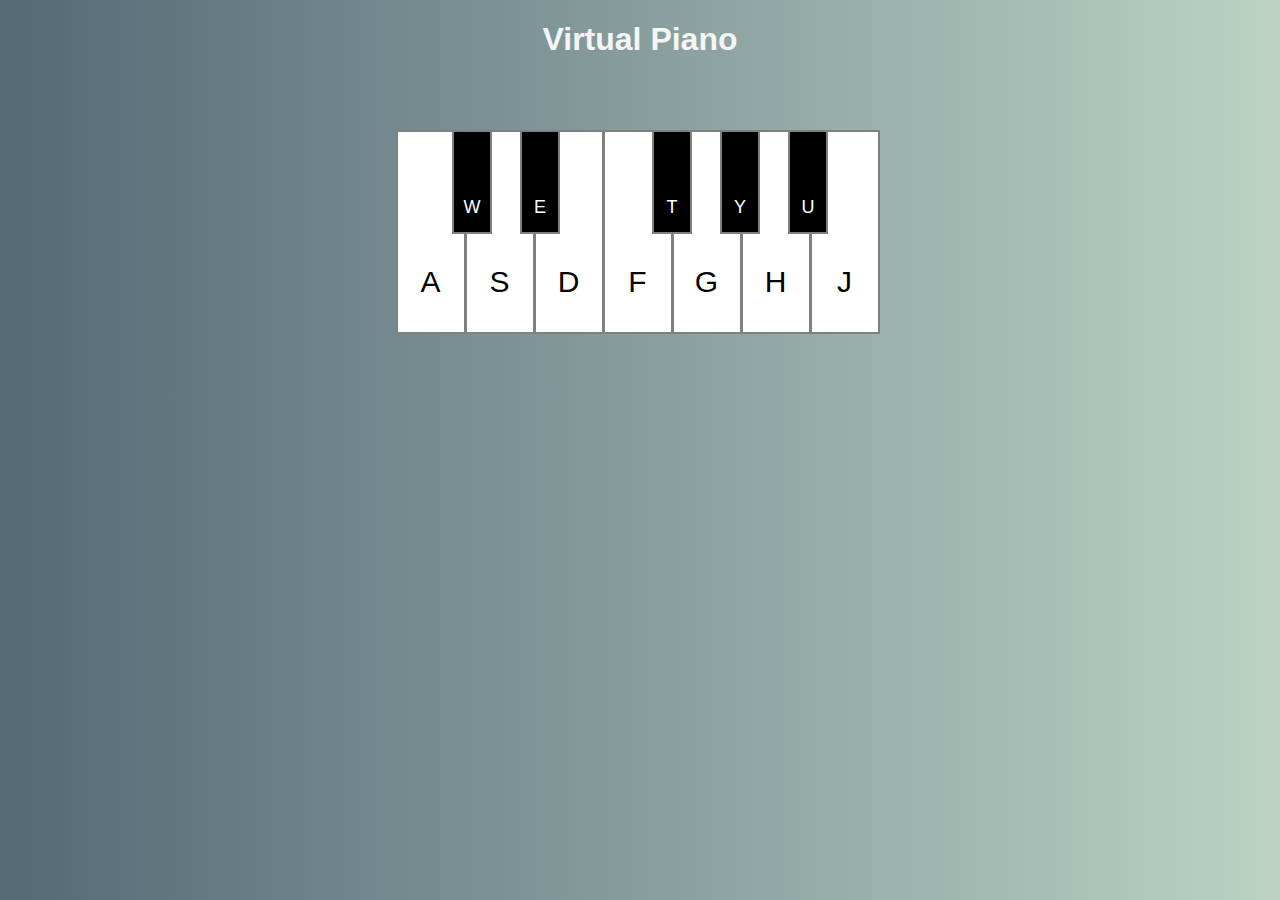
<file: Virtual Piano/task/src/index.html>
<!DOCTYPE html>
<html lang="en">

<head>
    <meta charset="UTF-8">
    <meta http-equiv="X-UA-Compatible" content="IE=edge">
    <meta name="viewport" content="width=device-width, initial-scale=1.0">
    <link href="https://fonts.googleapis.com/css2?family=Krona+One&display=swap" rel="stylesheet">
    <link rel="stylesheet" href="style.css">
    <title>Virtual Piano</title>
</head>

<body>
    <h1>Virtual Piano</h1>
    <div class="container">
        <div class="container1 white-keys">
            <kbd>A</kbd>
            <kbd>S</kbd>
            <kbd>D</kbd>
            <kbd>F</kbd>
            <kbd>G</kbd>
            <kbd>H</kbd>
            <kbd>J</kbd>
        </div>
        <div class="black-keys">
            <kbd id="W_key">W</kbd>
            <kbd id="E_key">E</kbd>
            <kbd id="T_key">T</kbd>
            <kbd id="Y_key">Y</kbd>
            <kbd id="U_key">U</kbd>
        </div>
    </div>
    <script src="app.js"></script>
</body>

</html>
</file>
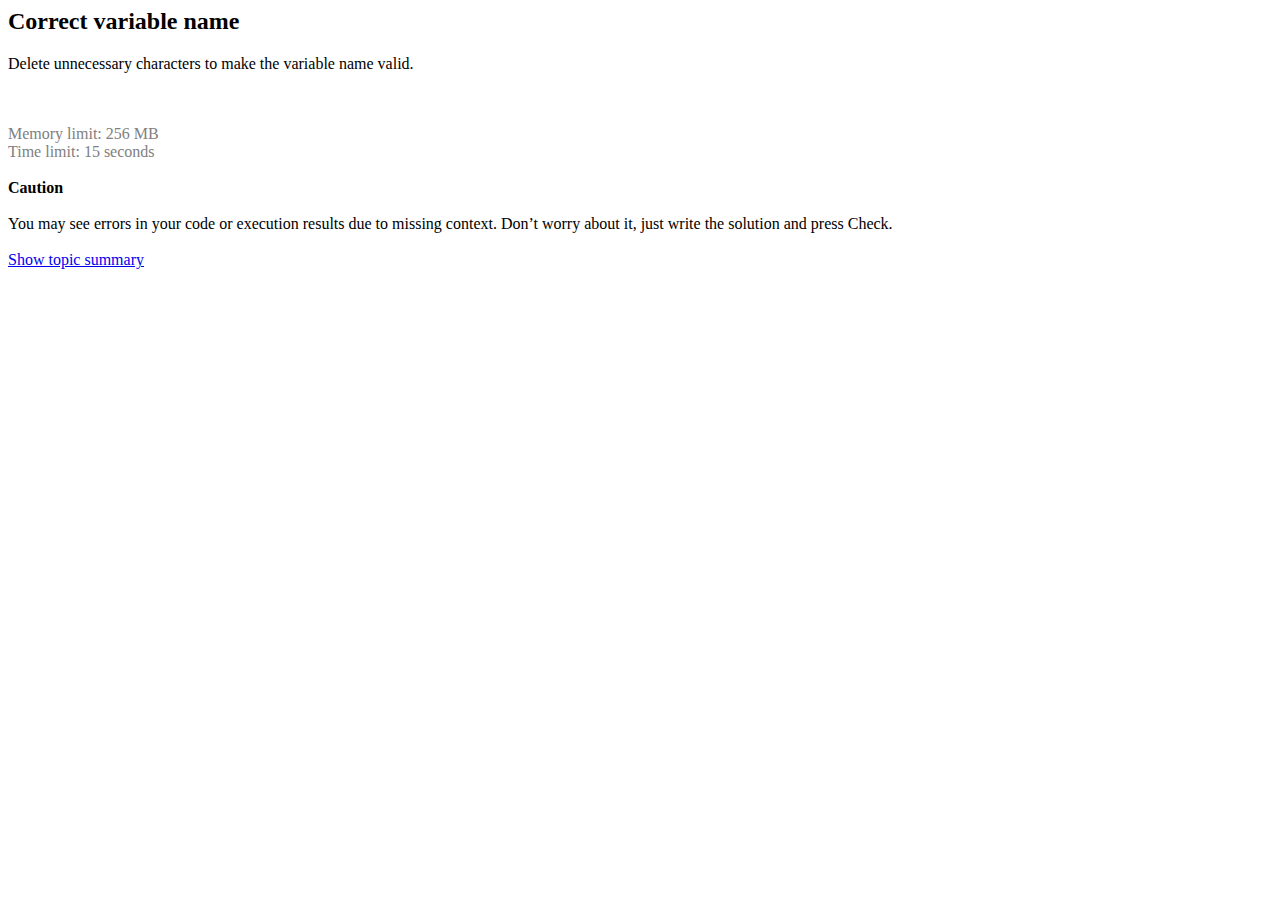
<file: Topics/Naming variables/Correct variable name/task.html>
<h2>Correct variable name</h2>
<html>
 <head></head>
 <body>
  <p>Delete unnecessary characters to make the variable name valid.</p>
 </body>
</html><br><br><font color="gray">Memory limit: 256 MB</font><br><font color="gray">Time limit: 15 seconds</font><br><br>
<b>Caution</b><br><br>
You may see errors in your code or execution results due to missing context. Don’t worry about it, just write the solution and press Check.
<br><br>
<a href="https://hyperskill.org/learn/step/8364">Show topic summary</a>
</file>
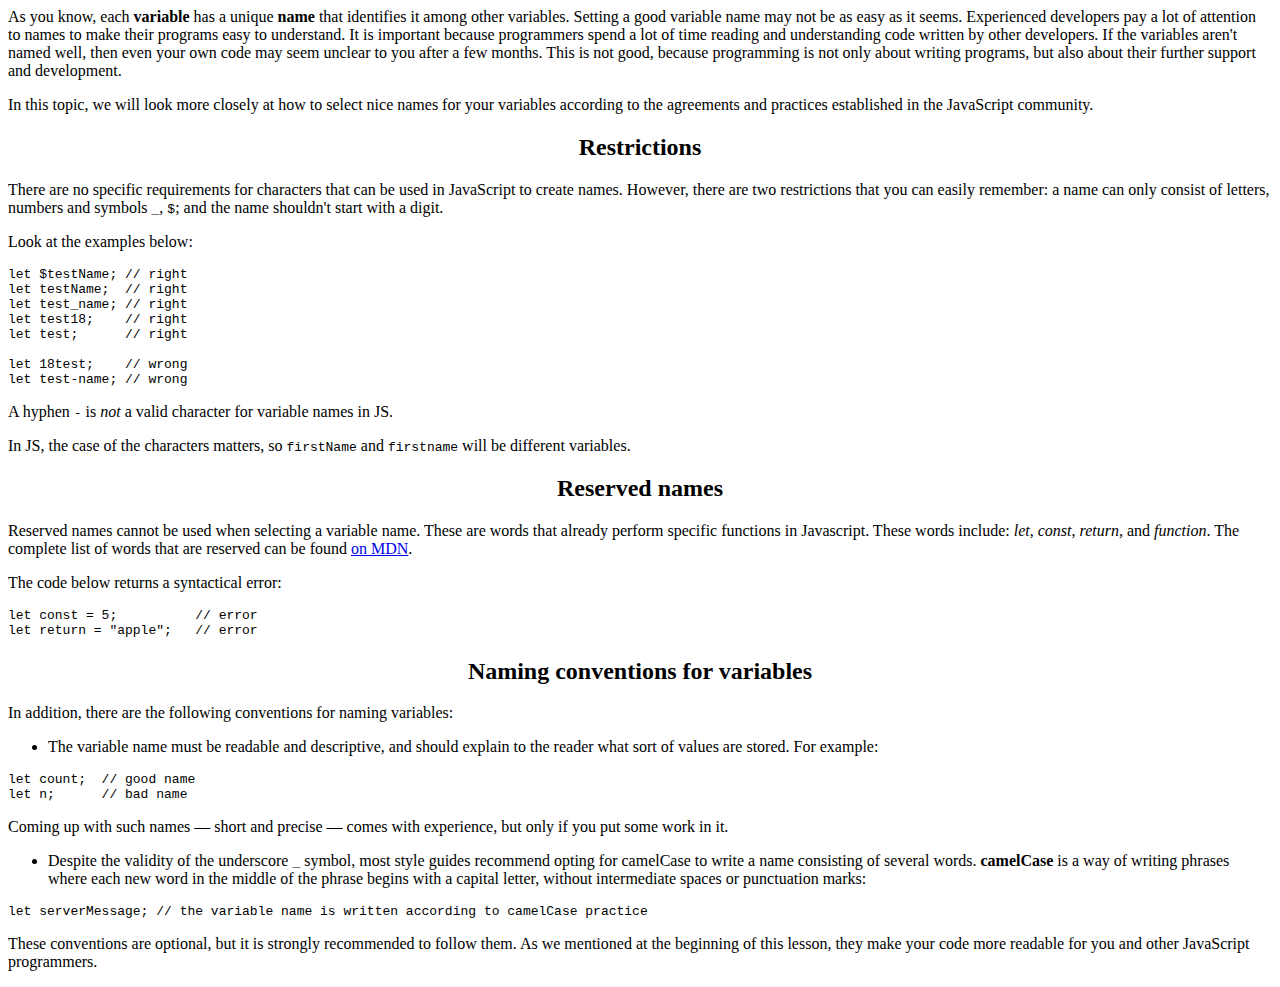
<file: Topics/Naming variables/Theory/task.html>
<html>
 <head></head>
 <body>
  <p>As you know, each <strong>variable</strong> has a unique<strong> name</strong> that identifies it among other variables. Setting a good variable name may not be as easy as it seems. Experienced developers pay a lot of attention to names to make their programs easy to understand. It is important because programmers spend a lot of time reading and understanding code written by other developers. If the variables aren't named well, then even your own code may seem unclear to you after a few months. This is not good, because programming is not only about writing programs, but also about their further support and development.</p> 
  <p>In this topic, we will look more closely at how to select nice names for your variables according to the agreements and practices established in the JavaScript community.</p> 
  <h2 style="text-align: center;">Restrictions</h2> 
  <p>There are no specific requirements for characters that can be used in JavaScript to create names. However, there are two restrictions that you can easily remember: a name can only consist of letters, numbers and symbols <code class="language-javascript">_</code>, <code class="language-javascript">$</code>; and the name shouldn't start with a digit.</p> 
  <p>Look at the examples below:</p> 
  <pre><code class="language-javascript">let $testName; // right
let testName;  // right
let test_name; // right
let test18;    // right
let test;      // right

let 18test;    // wrong
let test-name; // wrong</code></pre> 
  <p>A hyphen <code class="language-javascript">-</code> is <em>not</em> a valid character for variable names in JS.</p> 
  <p></p>
  <div class="alert alert-warning">
   In JS, the case of the characters matters, so 
   <code class="language-javascript">firstName</code> and 
   <code class="language-javascript">firstname</code> will be different variables.
  </div>
  <p></p> 
  <h2 style="text-align: center;">Reserved names</h2> 
  <p>Reserved names cannot be used when selecting a variable name. These are words that already perform specific functions in Javascript. These words include: <em>let</em>, <em>const</em>, <em>return,</em> and <em>function</em>. The complete list of words that are reserved can be found <a target="_blank" href="https://developer.mozilla.org/en-US/docs/Web/JavaScript/Reference/Lexical_grammar#Keywords" rel="noopener noreferrer nofollow">on MDN</a>.</p> 
  <p>The code below returns a syntactical error:</p> 
  <pre><code class="language-javascript">let const = 5;          // error
let return = "apple";   // error</code></pre> 
  <h2 style="text-align: center;">Naming conventions for variables</h2> 
  <p>In addition, there are the following conventions for naming variables:</p> 
  <ul> 
   <li>The variable name must be readable and descriptive, and should explain to the reader what sort of values are stored. For example:</li> 
  </ul> 
  <pre><code class="language-javascript">let count;  // good name
let n;      // bad name</code></pre> 
  <p>Coming up with such names — short and precise — comes with experience, but only if you put some work in it.</p> 
  <ul> 
   <li>Despite the validity of the underscore <code class="language-javascript">_</code> symbol, most style guides recommend opting for camelCase to write a name consisting of several words. <strong>camelCase</strong> is a way of writing phrases where each new word in the middle of the phrase begins with a capital letter, without intermediate spaces or punctuation marks:</li> 
  </ul> 
  <pre><code class="language-javascript">let serverMessage; // the variable name is written according to camelCase practice</code></pre> 
  <p>These conventions are optional, but it is strongly recommended to follow them. As we mentioned at the beginning of this lesson, they make your code more readable for you and other JavaScript programmers.</p>
 </body>
</html>
</file>
<file: Virtual Piano/task/src/style.css>
body {
    
background: linear-gradient(to right, #536976, #BBD2C5); /* W3C, IE 10+/ Edge, Firefox 16+, Chrome 26+, Opera 12+, Safari 7+ */
    
/* background: linear-gradient(to right, #928DAB, #1F1C2C); W3C, IE 10+/ Edge, Firefox 16+, Chrome 26+, Opera 12+, Safari 7+ */

}

h1 {
    font-family: 'Varela Round', sans-serif;
    color: whitesmoke;
    text-align: center;
}
.container {
    text-align: center;
    position: relative;
    top: 50px;
}
.white-keys kbd {
    display: inline-block;
    background-color: white;
    height: 200px;
    width: 66px;
    border: 2px grey solid;
    position: relative;
    z-index: 0;
    margin-left: -5px;
    line-height: 300px;
    font-family: 'Noto Sans JP', sans-serif;
    font-size: 30px;
}

.black-keys kbd {
    display: inline-block;
    background-color: black;
    height: 100px;
    width: 36px;
    border: 2px grey solid;
    position: relative;
    top: -204px;
    z-index: 1;
    line-height: 150px;
    font-family: 'Noto Sans JP', sans-serif;
    font-size: 18px;
    color: white;
}


.black-keys  kbd + kbd {
    margin-left: 24px;
}

#E_key + #T_key {
    margin-left: 88px;
}
</file>
